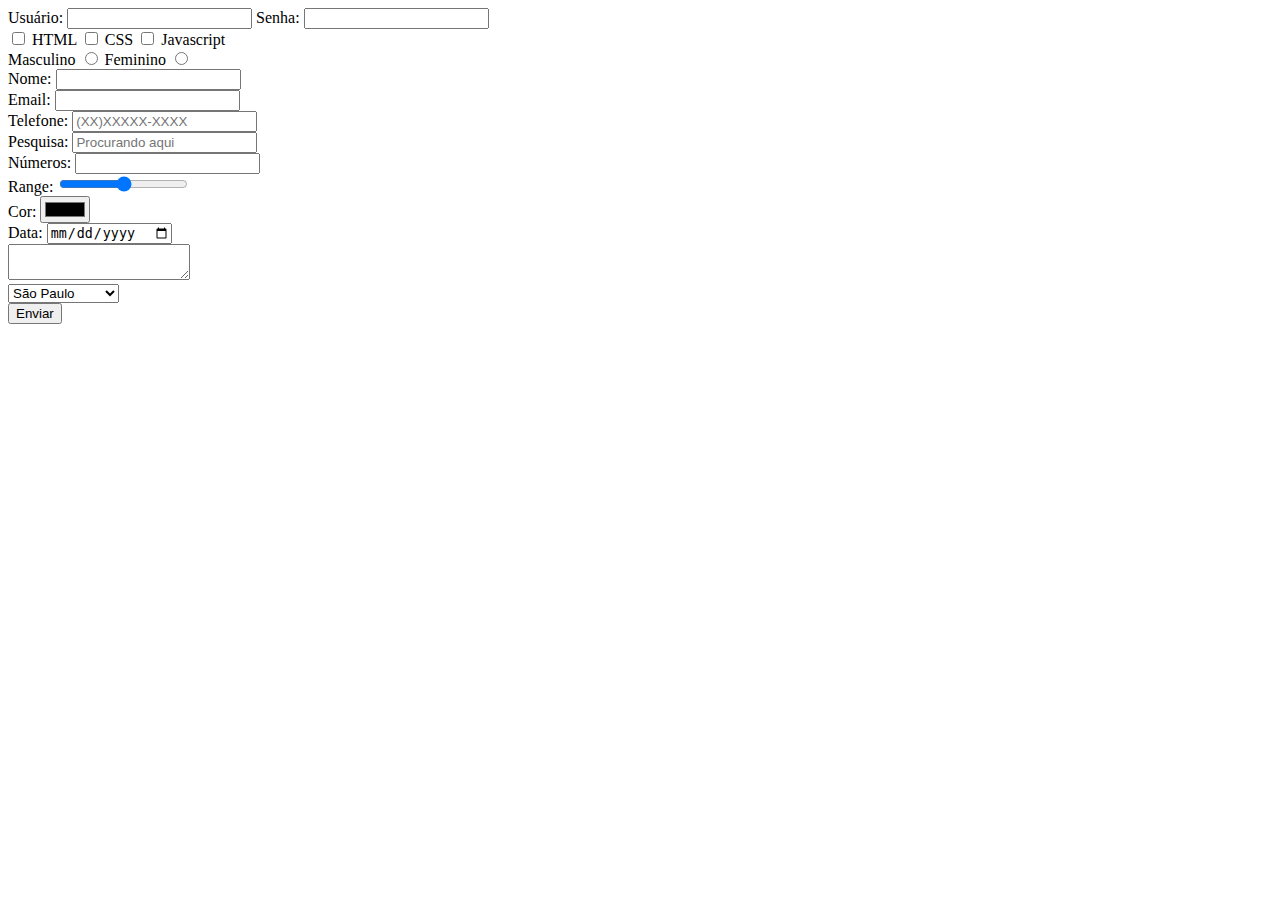
<file: index.html>
<!DOCTYPE html>
<html lang="en">
<head>
    <meta charset="UTF-8">
    <meta name="viewport" content="width=device-width, initial-scale=1.0">
    <title>Document</title>
</head>
<body>
    <form action="/pagina-processada-dados-form" method="post">

        <label for="campoUsuario">Usuário:</label>
        <input id="campoUsuario" type="text">

        <label for="campoSenha">Senha:</label>
        <input id="campoSenha" type="password">
        <br>

        <input id="html" type="checkbox">
        <label for="html">HTML</label>
        
        <input id="css" type="checkbox">
        <label for="css">CSS</label>
        
        <input id="javascript" type="checkbox">
        <label for="javascript">Javascript</label>
        <br>

        <label for="html">Masculino</label>
        <input id="html" name="sexo" type="radio">
        
        <label for="html">Feminino</label>
        <input id="html" name="sexo" type="radio">
        <br>

        <label for="nome">Nome:</label>
        <input type="text" name="nome" class="nome" required>
        <br>

        <label for="email">Email:</label>
        <input id="email" type="email">
        <br>

        <label for="telefone">Telefone:</label>
        <input id="tel" type="tel" placeholder="(XX)XXXXX-XXXX">
        <br>

        <label for="search">Pesquisa:</label>
        <input id="search" type="search" placeholder="Procurando aqui">
        <br>

        <label for="numeros">Números:</label>
        <input id="number" type="number">
        <br>

        <label for="range">Range:</label>
        <input id="range" type="range">
        <br>

        <label for="cor">Cor:</label>
        <input id="color" type="color">
        <br>

        <label for="data">Data:</label>
        <input id="date" type="date">
        <br>

        <textarea></textarea>
        <br>

        <select>
            <option>São Paulo</option>
            <option>Paraná</option>
            <option>Santa Catarina</option>
        </select>
        <br>

        <button type="submit">Enviar</button>
    </form>
</body>
</html>
</file>
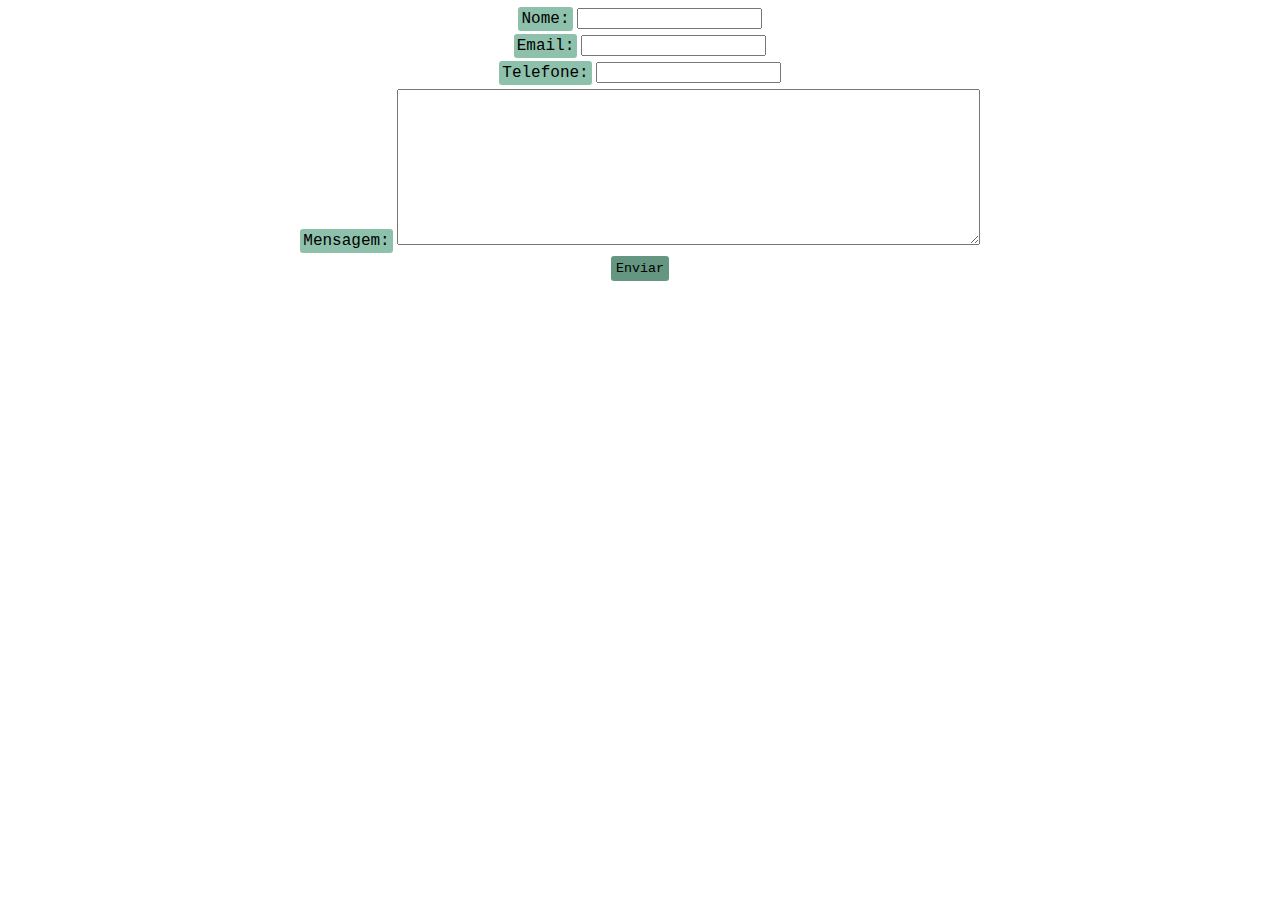
<file: index1.html>
<!DOCTYPE html>
<html lang="br">
<head>
    <meta charset="UTF-8">
    <meta name="viewport" content="width=device-width, initial-scale=1.0">
    <link rel="stylesheet" href="css/style1.css">
    <title>Document</title>
</head>
<body>
    <form action="pagina-processada-dados-form" method="post">

        <section class="name">
            <label for="nome">Nome:</label>
            <input type="text" id="nome">
        </section>

        <section class="emaa">
            <label for="email">Email:</label>
            <input type="email" id="email">
        </section>

        <section class="tele">
            <label for="telefone">Telefone:</label>
            <input type="tel" id="telefone">
        </section>

        <section class="mens">
            <label for="mensagem">Mensagem:</label>
            <textarea id="mensagem" cols="70" rows="10"></textarea>
        </section>

        <section class="botao">
            <button type="submit">Enviar</button>
        </section>
        
    </form>
</body>
</html>
</file>
<file: css/style1.css>
.name {
    text-align: center;
    margin: 6px;
}
.emaa {
    text-align: center;
    margin: 6px;
}
.tele {
    text-align: center;
    margin: 6px;
}

label{
    background-color: #8dc1ab;
    padding: 3px;
    border-radius: 3px;
    font-family: 'Courier New', Courier, monospace;
}
.mens {
    text-align: center;
    margin: 6px;
}
.botao {
    text-align: center;   
}
button {
    border-radius: 3px;
    padding: 5px;
    border: #649681;
    background-color: #649681;
    font-family: 'Courier New', Courier, monospace;
}
</file>
